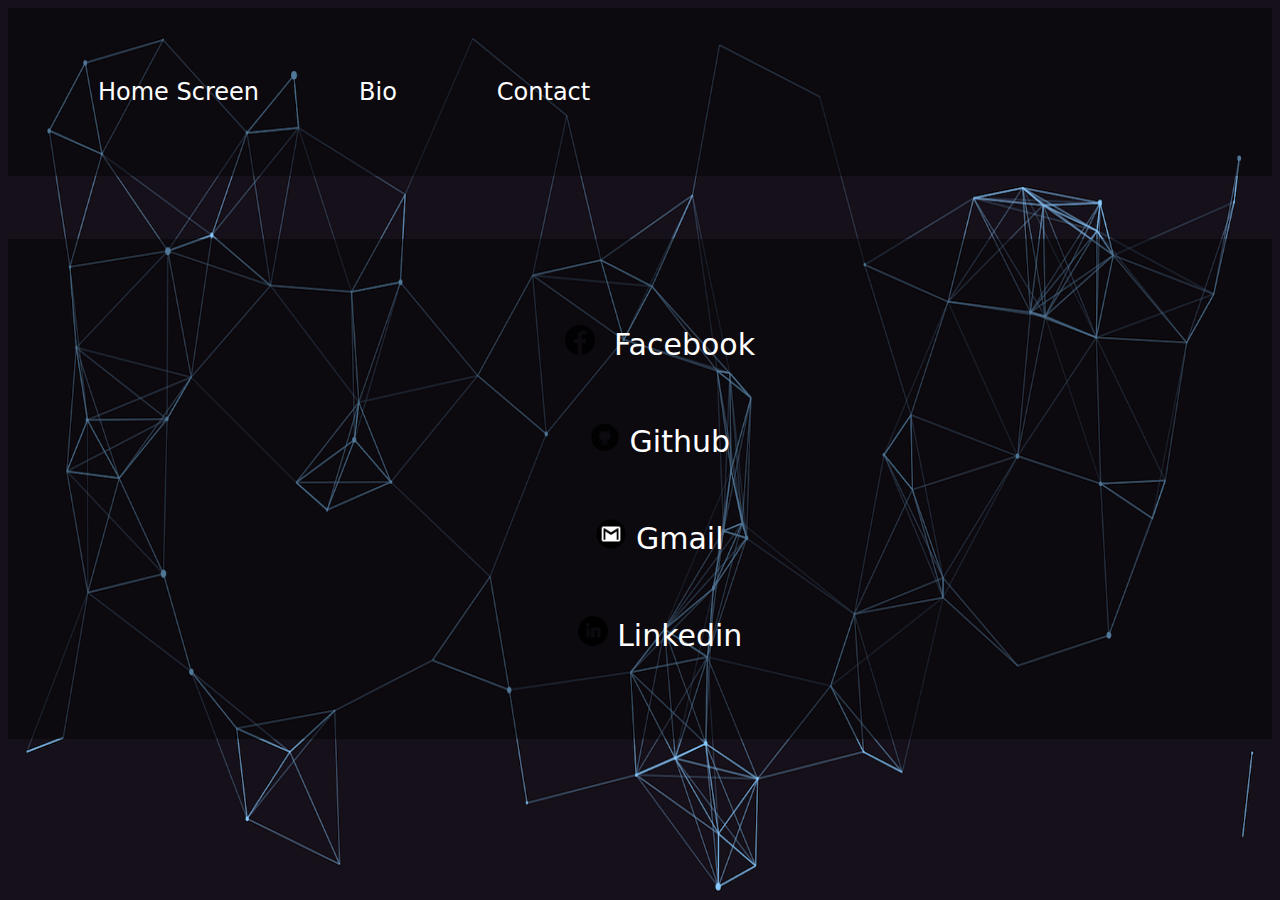
<file: Contact.html>
<!DOCTYPE html>

<html>
    <head>
        <meta charset="utf-8">
        <title>Personal Webpage|K.Tsivgiouras</title>
        <link rel="stylesheet" href="CSS/style.css">
        <style>
            body {
                background-image: url(images/background.png);
                background-repeat: no-repeat;
                background-attachment: fixed;
                background-size: 100% 100%;
            }
        </style>
    </head>
    <dody>
        <div class = "site-menu">
            <ul>
                <li><a href="index.html" title="Home Screen">Home Screen</a></li>
                <li><a href="bio.html" title="Bio">Bio</a></li>
                <li><a href = "Contact.html" title="Contact">Contact</a></li>
            </ul>
        </div>
        
        <div class = "contactme">
            <ul>
                <li><a id="Facebook" href="https://www.facebook.com/kostas.tsiv.5" title="Facebook" target="_blank"><img src="images/fblogo.png" width="30px" height="30px" ></a> <label for = "Facebook">&nbsp;Facebook</label></li>
                
                <li><a id="github" href="https://github.com/kostastsiv" title="github" target="_blank"><img src="images/github.png" width="30px" height="30px" ></a><label for = "github">&nbsp;Github</label></li>
                
                <li><a id="Gmail" href="mailto:tsivkostas@gmail.com" title="Gmail" target="_blank"><img src="images/gmail.png" width="30px" height="30px" ></a><label for = "Gmail"&nbsp;>&nbsp;Gmail</label></li>
                
                <li><a id="Linkedin" href="https://www.linkedin.com/in/konstantinos-tsivgiouras-4a29561b3/" title="Linkedin" target="_blank"><img src="images/linkedin.png" width="30px" height="30px" ></a><label for = "Linkedin">&nbsp;Linkedin</label></li>
            </ul>
        </div>
        
    </dody>

</html>
</file>
<file: CSS/style.css>
.site-menu{
  width: cover;
  background: rgba(0, 0, 0, 0.4);
  padding: 40px;
  text-align: center;
  margin: auto;
  font-family: system-ui;
  font-size: x-large;
}

.info{
  width: auto;
  background: rgba(0, 0, 0, 0.4);
  padding: 40px;
  text-align: center;
  margin: auto;
  margin-top: 10%;
  font-family: system-ui;
  color: white;
}

.site-menu ul{
    list-style-type: none;
    margin: 0;
    padding: 0;
    overflow: hidden;
    background-color: none;
}

.site-menu li{
    float: left;
    margin: 10px;
}

.site-menu li a{
    display: block;
    color: white;
    text-align: center;
    text-decoration: none;
    padding: 20px 40px;
}

.site-menu li a:hover{
    color: #1341cd;
}

.genaral-info{
    width: auto;
    background: rgba(0, 0, 0, 0.4);
    padding: 40px;
    text-align: center;
    margin: auto;
    margin-top: 5%;
    font-family: system-ui;
    color: white;
}

.genaral-info li{
    list-style-type: none;
    margin: 0;
    padding: 0;
    overflow: hidden;
    background-color: none;
    padding: 30px;
}

.genaral-info li a{
    text-decoration: none;   
}

.genaral-info li a:hover{
    color: color: #1341cd;   
}
.genaral-info li a:visited{
    color: #a02673;
}

.about-me-loren-purpose {
  width: auto;
  background: rgba(0, 0, 0, 0.4);
  padding: 40px;
  text-align: center;
  margin: auto;
  margin-top: 5%;
  font-family: system-ui;
  color: white;
}

.about-me-loren-purpose a{
    text-decoration: none;   
}

.about-me-loren-purpose a:hover{
    color: #1341cd;   
}

.about-me-loren-purpose a:visited{
   color: #a02673;  
}

.skill-bars {
  width: auto;
  background: rgba(0, 0, 0, 0.4);
  padding: 40px;
  text-align: center;
  margin: auto;
  margin-top: 5%;
  font-family: system-ui;
  color: white;
}



* {box-sizing:border-box}

.container {
  width: 100%; /* Full width */
  background-color: #ddd; /* Grey background */
}

.skills {
  text-align: right; /* Right-align text */
  padding-top: 10px; /* Add top padding */
  padding-bottom: 10px; /* Add bottom padding */
  color: white; /* White text color */
}

.Communications {width: 80%; text-align: center; background-color: #d0141e;} 
.C {width: 90%; text-align: center; background-color: #0b44c0;} 
.Python {width: 60%; text-align: center; background-color: #0bc017;}
.Java {width: 50%; text-align: center; background-color: #530bc0;} 
.HTML {width:100%; text-align: center; background-color: #e56300;} 
.CSS {width:50%; text-align: center; background-color:#c0bd05}

.contactme {
  width: auto;
  background: rgba(0, 0, 0, 0.4);
  padding: 40px;
  text-align: center;
  margin: auto;
  margin-top: 5%;
  font-family: system-ui;
  color: white;
}

.contactme li{
    list-style-type: none;
    margin: 0;
    padding: 0;
    overflow: hidden;
    background-color: none;
    padding: 30px;
    font-size: 30px;
    
}
</file>
